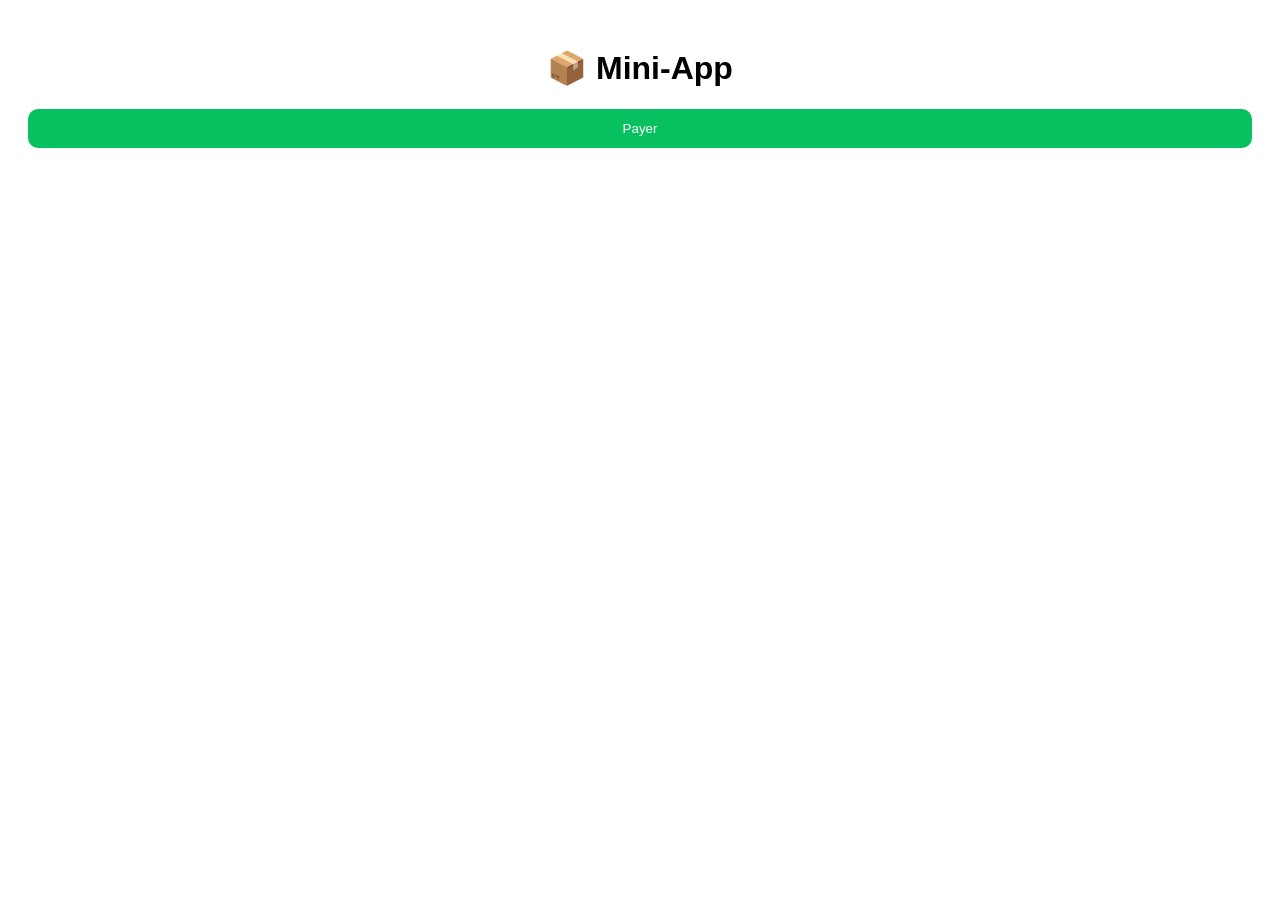
<file: miniapps/template.html>
<!DOCTYPE html>
<html><body style="font-family:sans-serif;text-align:center;padding:20px">
<h1 id="t"></h1>
<button style="background:#07C160;color:white;padding:12px;border:none;border-radius:10px;width:100%">Payer</button>
<script>
let p=new URLSearchParams(location.search);
document.getElementById('t').innerText=(p.get('emoji')||'📦')+' '+(p.get('nom')||'Mini-App');
</script>

<script>
if('serviceWorker' in navigator){
  navigator.serviceWorker.register('./sw.js');
}
</script>
</body>
</html>
</file>
